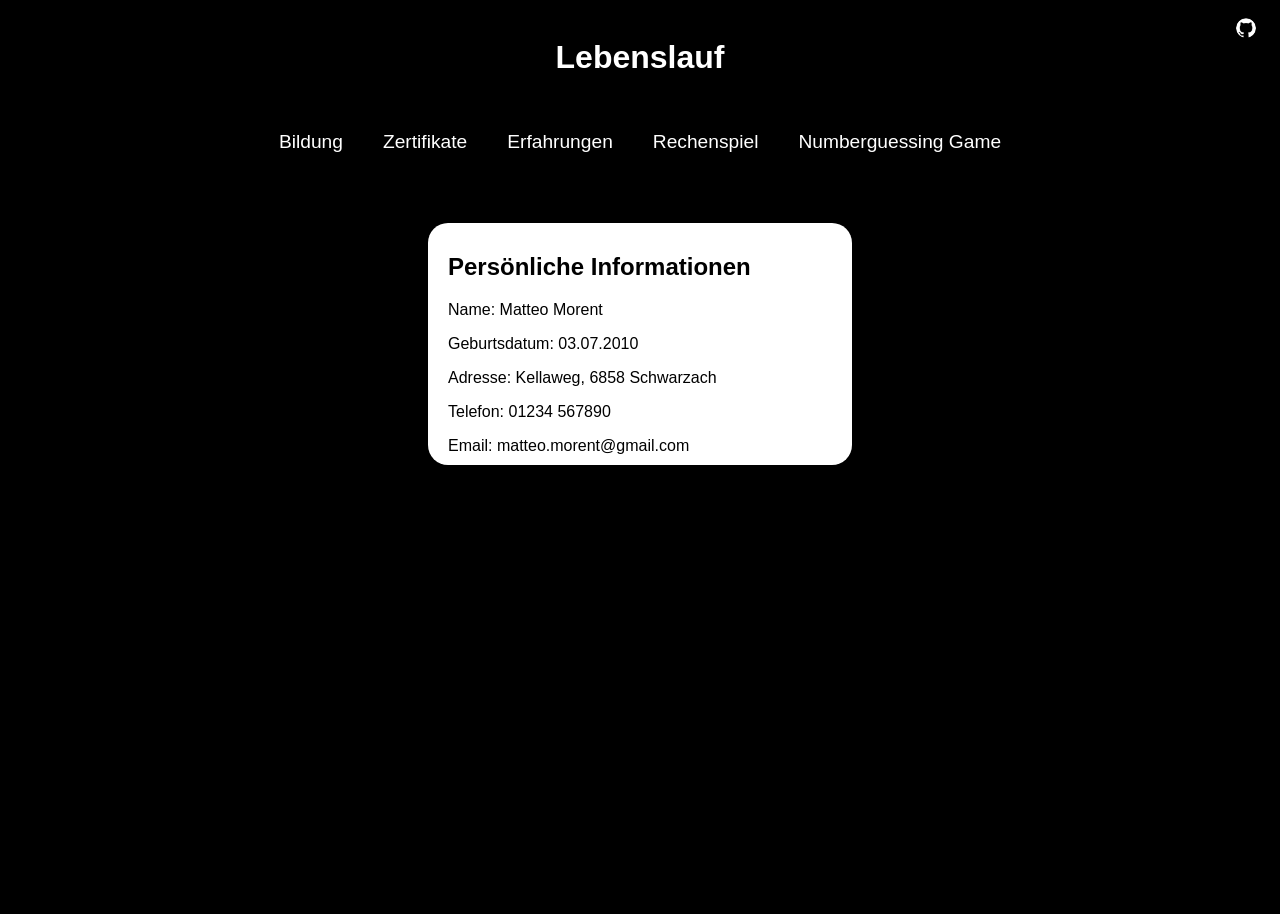
<file: index.html>
<!DOCTYPE html>
<html lang="de">
<head>
    <meta charset="UTF-8">
    <meta name="viewport" content="width=device-width, initial-scale=1.0">
    <title>Lebenslauf</title>
    <link rel="stylesheet" href="style/style-lebenslauf.css">
    <meta charset="UTF-8">
</head>
<body>
    <input type="checkbox" id="menu-toggle" />
    <div class="Headline">
        <h1>Lebenslauf</h1>
        <label for ="menu-toggle" class="burger">☰</label>
    </div>
    <div class="nav-bar">
        <label for="menu-toggle" class="close">✖</label>

        <a href="html/education.html">Bildung</a>
        <a href="html/kenntisse.html">Zertifikate</a>
        <a href="html/erfahrungen.html">Erfahrungen</a>
        <a href="html/mathegame.html">Rechenspiel</a>
        <a href="html/numberguessing.html">Numberguessing Game</a>
    </div>
    <div class="infoblock">
        <div class="block">
            <h2>Persönliche Informationen</h2>
            <p>Name: Matteo Morent</p>
            <p>Geburtsdatum: 03.07.2010</p>
            <p>Adresse: Kellaweg, 6858 Schwarzach</p>
            <p>Telefon: 01234 567890</p>
            <a href="mailto:matteo.morent@gmail.com">Email: matteo.morent@gmail.com</a>
        </div>
    </div>
    <a href="https://github.com/Las45" target="_blank"><img src="images/github-white-icon.jpg" alt="GitHub" class="link"></a>

</body>
</html>
</file>
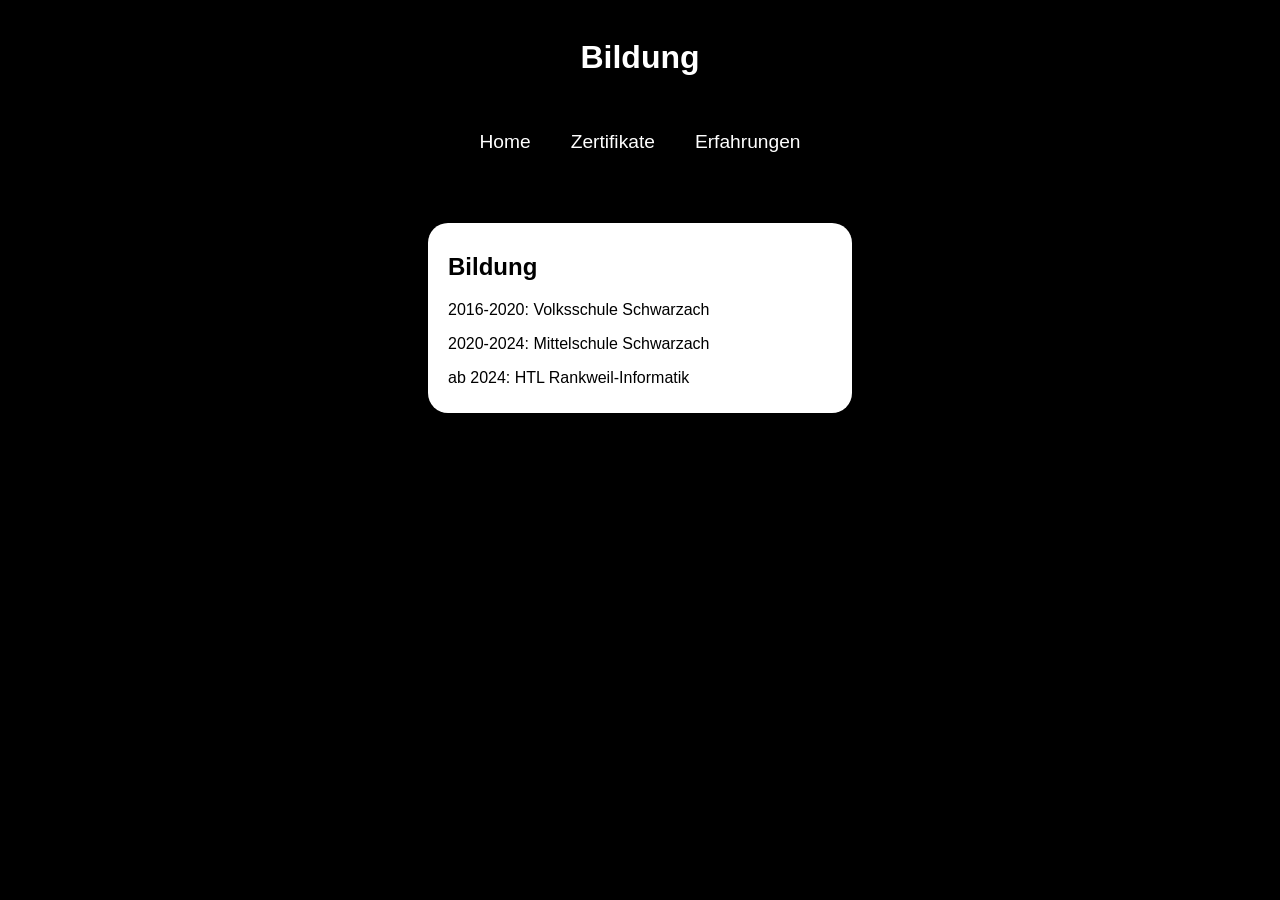
<file: education.html>
<!DOCTYPE html>
<html lang="de">
<head>
    <meta charset="UTF-8">
    <meta name="viewport" content="width=device-width, initial-scale=1.0">
    <title>Bildung</title>
    <link rel="stylesheet" href="style.css">
     <meta charset="UTF-8">
</head>
<body>  
    <input type="checkbox" id="menu-toggle" />

    <div class="Headline">
        <h1>Bildung</h1>
        <label for ="menu-toggle" class="burger">☰</label>
    </div>
    <div class="nav-bar">
        <label for="menu-toggle" class="close">✖</label>

        <a href="index.html">Home</a>
        <a href="kenntisse.html">Zertifikate</a>
        <a href="erfahrungen.html">Erfahrungen</a>
    </div>
    <div class="infoblock">
            <div class="block">
            <h2>Bildung</h2>
            <p>2016-2020: Volksschule Schwarzach</p>
            <p>2020-2024: Mittelschule Schwarzach</p>
            <p>ab 2024: HTL Rankweil-Informatik</p>
        </div>
    </div>
</body>
</html>
</file>
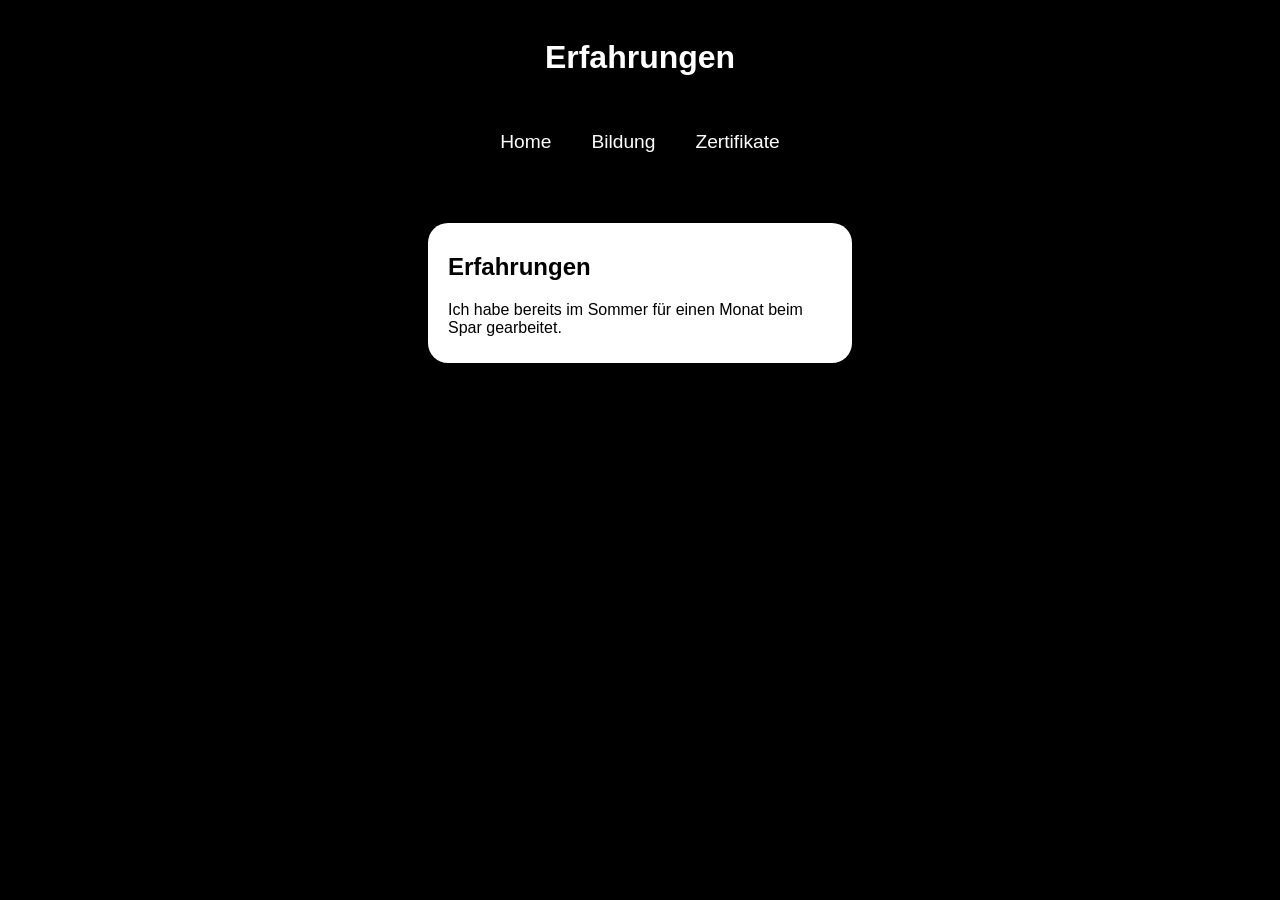
<file: erfahrungen.html>
<!DOCTYPE html>
<html lang="de">
<head>
    <meta charset="UTF-8">
    <meta name="viewport" content="width=device-width, initial-scale=1.0">
    <title>Erfahrungen</title>
    <link rel="stylesheet" href="style.css">
     <meta charset="UTF-8">
</head>
<body>
    <input type="checkbox" id="menu-toggle" />

    <div class="Headline">
        <h1>Erfahrungen</h1>
        <label for ="menu-toggle" class="burger">☰</label>
    </div>
    <div class="nav-bar">
        <label for="menu-toggle" class="close">✖</label>
        <a href="index.html">Home</a>

        <a href="education.html">Bildung</a>
        <a href="kenntisse.html">Zertifikate</a>
    </div>
    <div class="infoblock">
    <div class="block">
            <h2>Erfahrungen</h2>
            <p>Ich habe bereits im Sommer für einen Monat beim Spar gearbeitet.</p>
        </div>
    </div>
</body>
</html>
</file>
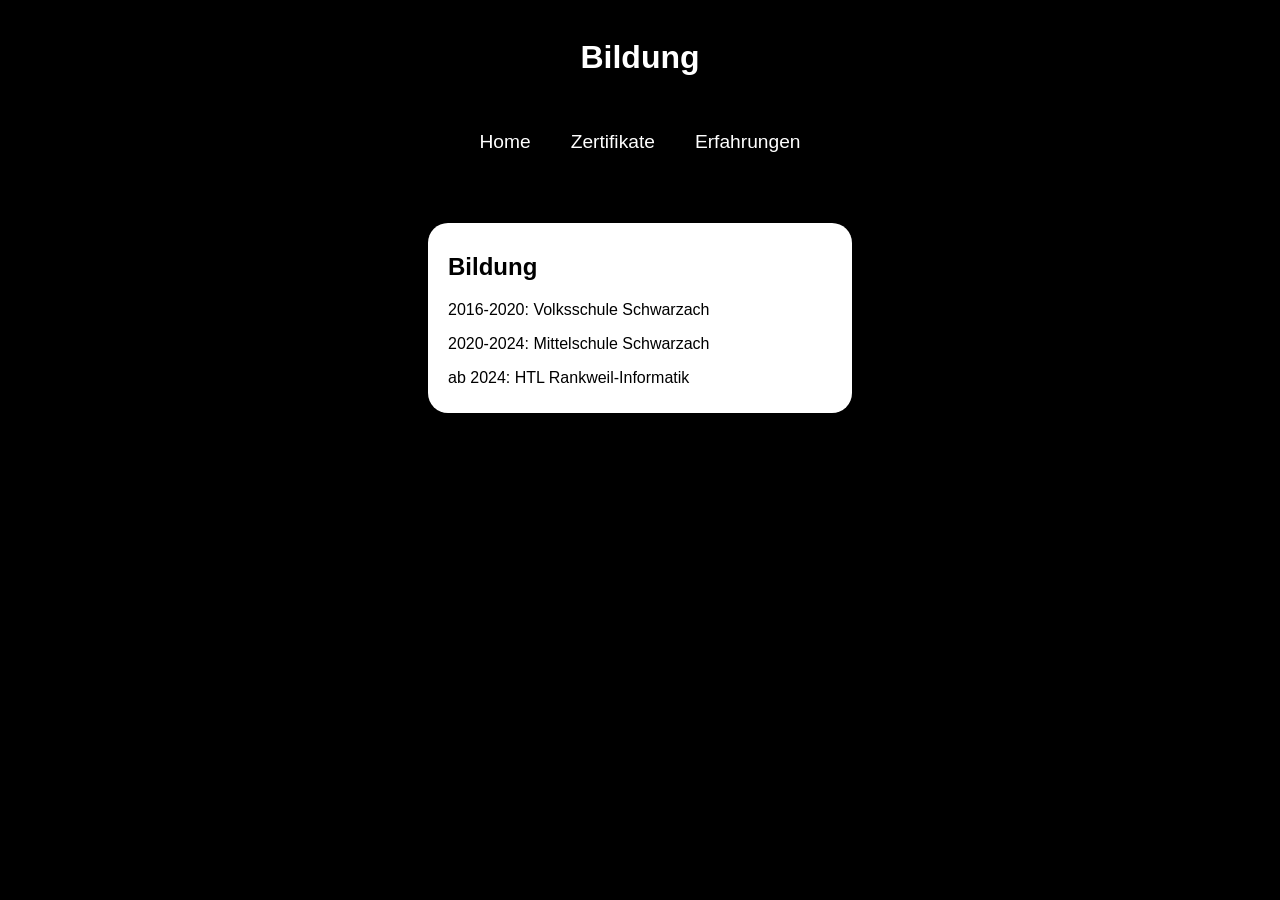
<file: html/education.html>
<!DOCTYPE html>
<html lang="de">
<head>
    <meta charset="UTF-8">
    <meta name="viewport" content="width=device-width, initial-scale=1.0">
    <title>Bildung</title>
    <link rel="stylesheet" href="../style/style-lebenslauf.css">
     <meta charset="UTF-8">
</head>
<body>  
    <input type="checkbox" id="menu-toggle" />

    <div class="Headline">
        <h1>Bildung</h1>
        <label for ="menu-toggle" class="burger">☰</label>
    </div>
    <div class="nav-bar">
        <label for="menu-toggle" class="close">✖</label>

        <a href="../index.html">Home</a>
        <a href="kenntisse.html">Zertifikate</a>
        <a href="erfahrungen.html">Erfahrungen</a>
    </div>
    <div class="infoblock">
            <div class="block">
            <h2>Bildung</h2>
            <p>2016-2020: Volksschule Schwarzach</p>
            <p>2020-2024: Mittelschule Schwarzach</p>
            <p>ab 2024: HTL Rankweil-Informatik</p>
        </div>
    </div>
</body>
</html>
</file>
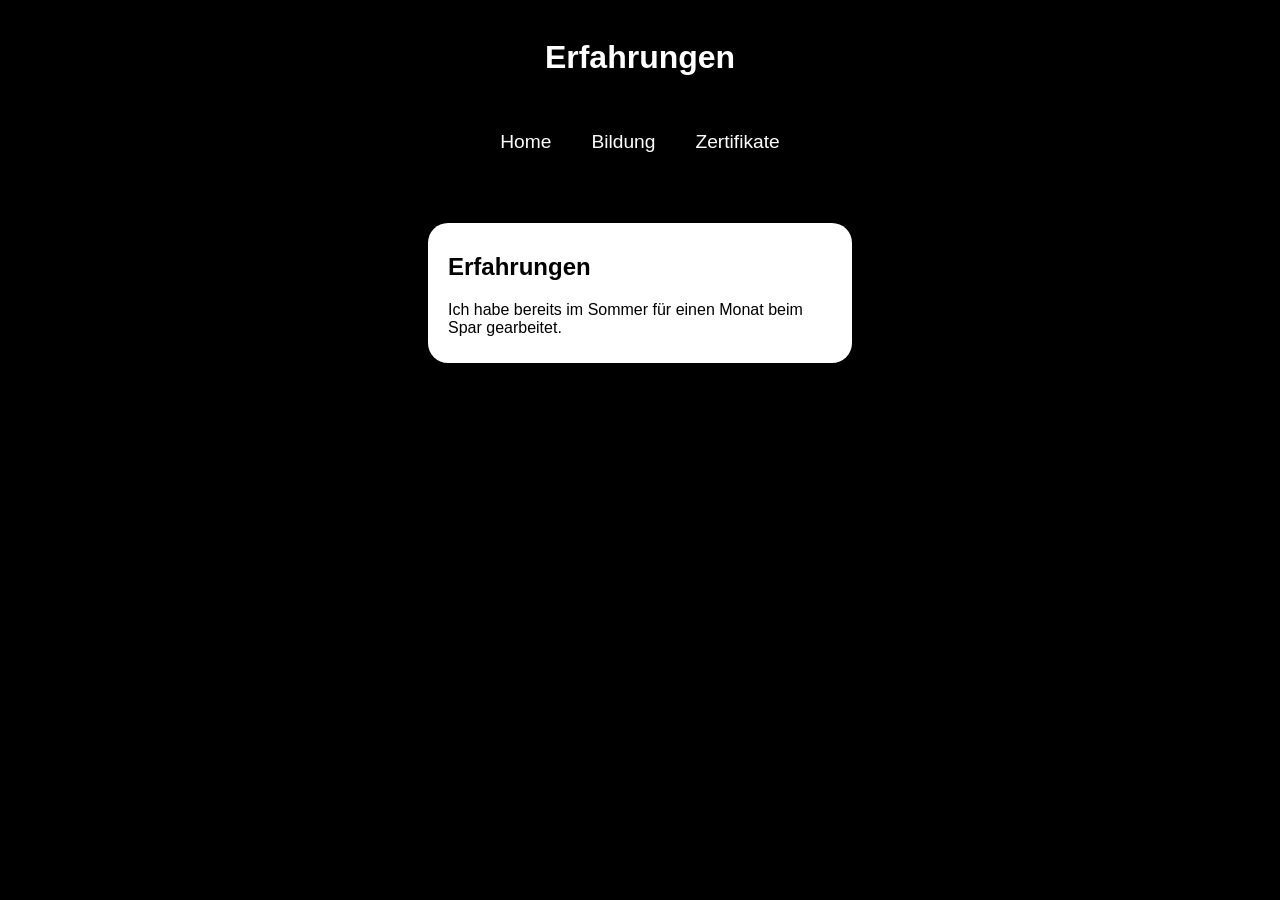
<file: html/erfahrungen.html>
<!DOCTYPE html>
<html lang="de">
<head>
    <meta charset="UTF-8">
    <meta name="viewport" content="width=device-width, initial-scale=1.0">
    <title>Erfahrungen</title>
    <link rel="stylesheet" href="../style/style-lebenslauf.css">
     <meta charset="UTF-8">
</head>
<body>
    <input type="checkbox" id="menu-toggle" />

    <div class="Headline">
        <h1>Erfahrungen</h1>
        <label for ="menu-toggle" class="burger">☰</label>
    </div>
    <div class="nav-bar">
        <label for="menu-toggle" class="close">✖</label>
        <a href="../index.html">Home</a>
        <a href="education.html">Bildung</a>
        <a href="kenntisse.html">Zertifikate</a>
    </div>
    <div class="infoblock">
    <div class="block">
            <h2>Erfahrungen</h2>
            <p>Ich habe bereits im Sommer für einen Monat beim Spar gearbeitet.</p>
        </div>
    </div>
</body>
</html>
</file>
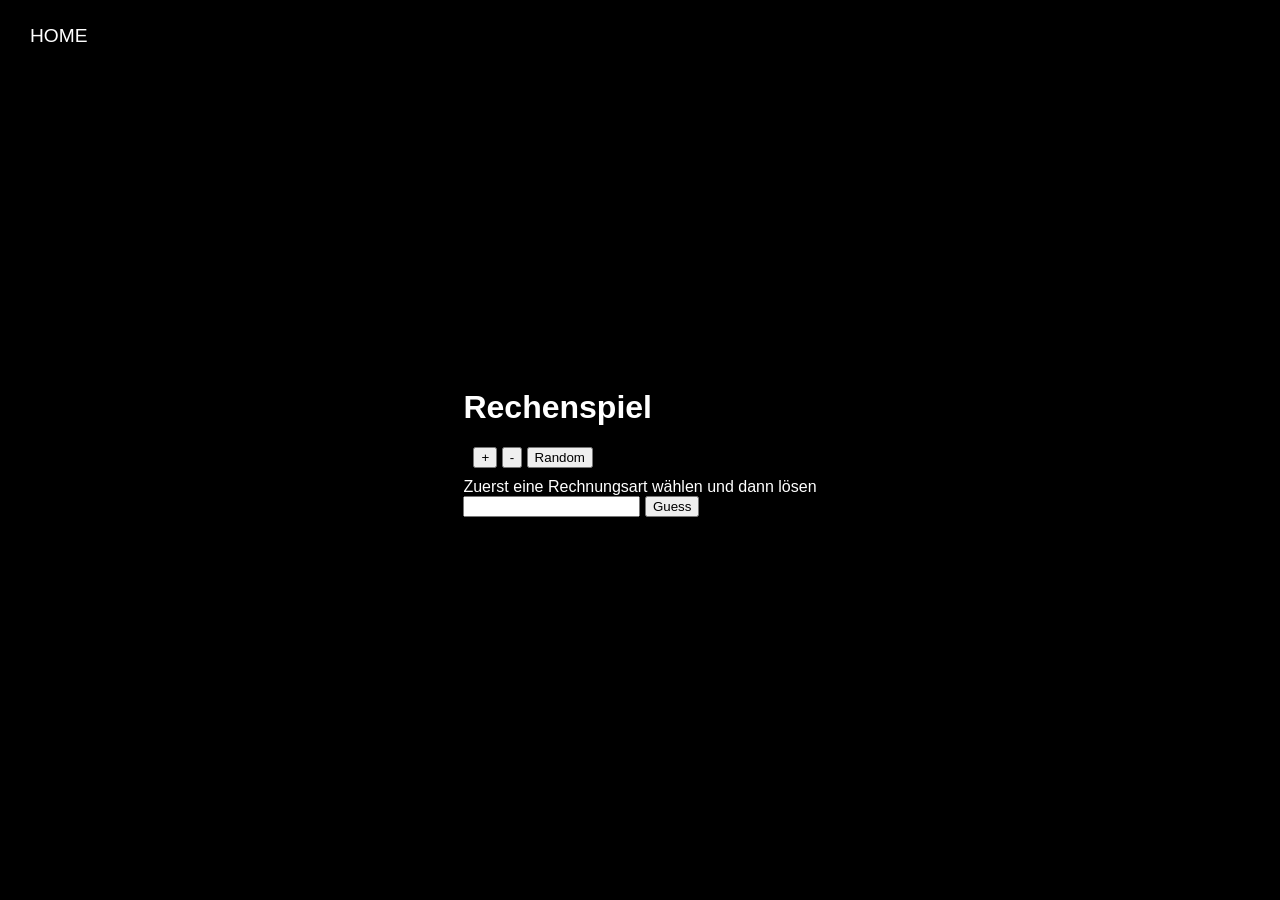
<file: html/mathegame.html>
<!DOCTYPE html>
<html lang="de">
    <head>
        <meta charset="UTF-8">
        <meta name="viewport" content="width=device-width, initial-scale=1.0">
        <title>Mathe Game</title>
        <link rel="stylesheet" href="../style/style.css">
    </head>
    <body>
        <a href="../index.html">HOME</a>
        <h1>Rechenspiel</h1>
        <div class="type" style="margin: 10px;">
            <button onclick="set_plus()">+</button>
            <button onclick="set_minus()">-</button>
            <button onclick="set_random()">Random</button>
        </div>
        <div class="Guess">
            <label id="calculation">Zuerst eine Rechnungsart wählen und dann lösen</label>
            <br>
            <input type="number" id="input"/>
            <button id="startButton" onclick="guess()">Guess</button>
            <p id="output"></p>
        </div>
        <script src="../script/java.js"></script>
    </body>
</html>
</file>
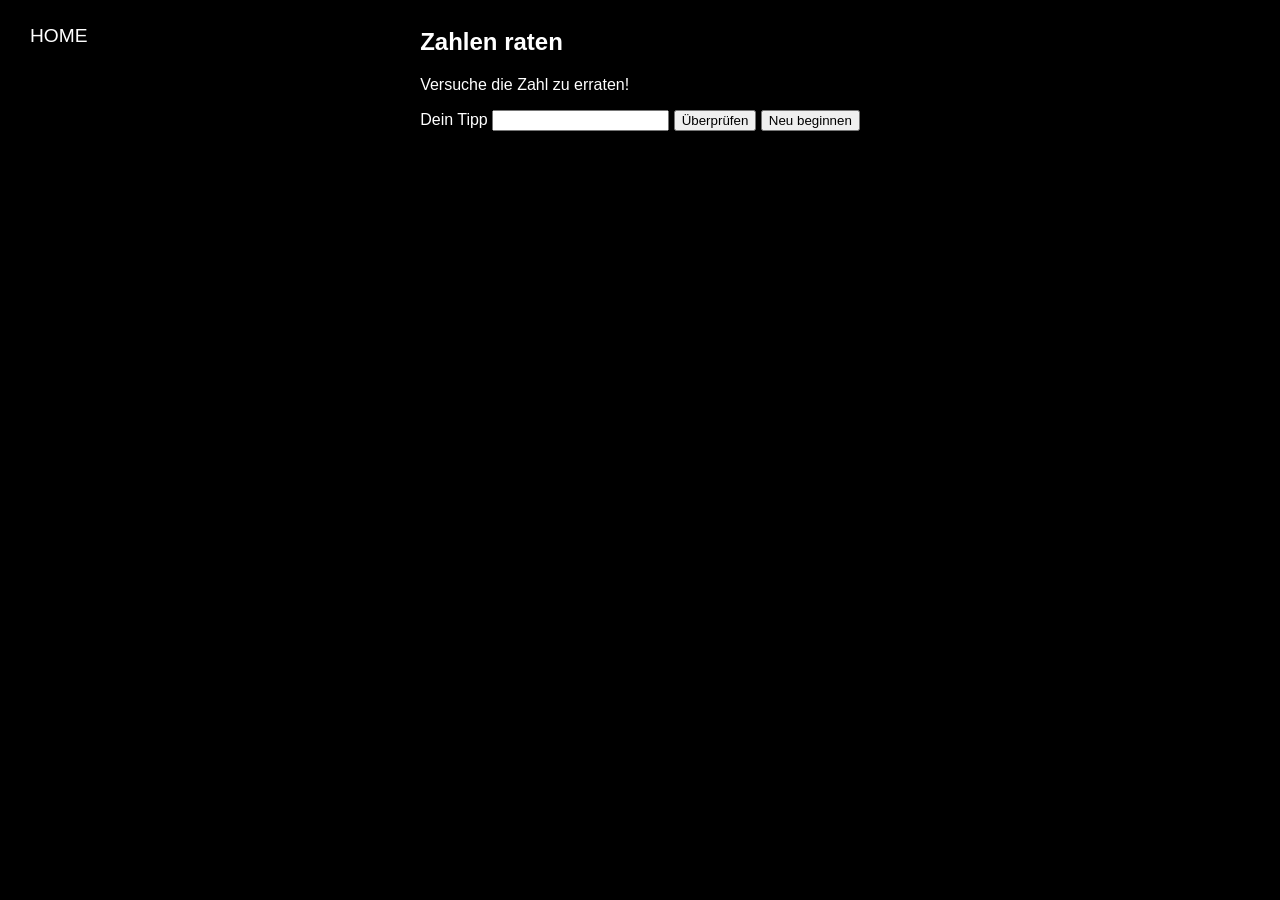
<file: html/numberguessing.html>
<!DOCTYPE html>
<html lang="de">
<head>
    <meta charset="UTF-8">
    <meta name="viewport" content="width=device-width, initial-scale=1.0">
    <link rel="stylesheet" href="../style/style-numberguessing.css">
    <title>Spiel</title>
</head>
<body>
    <a href="../index.html">HOME</a>
    <div>
        <h2>Zahlen raten</h2>
        <p>Versuche die Zahl zu erraten!</p>
        <div>
            <label>Dein Tipp</label>
            <input type="number" id="inputInput">
            <button onclick="checkNumber()" id = "btnClick">Überprüfen</button>
            <button onclick="newGame()">Neu beginnen</button>
            <p id="outputResult"></p>
            <p id="outputCount"></p>        
        </div>
    </div>
    
    <script src="../script/script.js"></script>
</body>
</html>
</file>
<file: style/style-lebenslauf.css>
body{
    margin: 0px;
    background-color: black;
    color: #FFFFFF;
    padding:0px;
    font-family: sans-serif;
    
}

.Headline{
    display: flex;
    flex-direction: column;
    color: #FFFFFF;
    text-align: center;
    padding: 2vh;
    cursor: default;
    
}
.block{
    color: black;
    background-color: #FFFFFF;
    border-radius: 20px;
    padding-left:20px;
    padding-right: 20px;
    padding-top: 10px;
    padding-bottom: 10px;
    width: 30vw;
    margin:10px;
    height:fit-content;
    transition: 1s;
    cursor: default;
    
}
.block:hover{
    transform: translateY(-5px);
    transition: 1s;
    box-shadow: skyblue 0px 0px 40px;
}

.block a{
    color: black;
    text-decoration: none;
    transition: 1s;
    font-size: 100%;
    padding: 0px;
    margin: 0px;
;
}
.block a:hover{
    color: darkblue;
    transition: 1s;
}

.infoblock{
    display: flex;
    justify-content: center;
    margin-top: 5vh;
    height: 75vh;
}

.nav-bar{
    display: flex;
    justify-content: center;
    padding: 10px;
}

a{
    color: #FFFFFF;
    text-decoration: none;
    margin: 0px 10px;
    padding: 5px 10px;
    font-size: 120%;
    transition: 1s;
}
a:hover{
    transform: translate(0px,-5px);
    color: color-mix(in srgb, lightgreen 40%, rgb(0, 191, 255) 60%);
    transition:  1.5s;
}

#menu-toggle{
    display: none;
}

.link{
    width: 20px;
    height: 20px;
    border-radius: 50%;
    position: absolute;
    top: 18px;
    right: 24px;
}

@media(min-width: 1100px){
    .burger{
        display: none;
    }
    .close{
        display: none;
    }

}
@media(max-width: 1100px){
    .nav-bar{
        display: none;
    }
    .Headline{
        flex-direction: row;
        justify-content: space-between;
        align-items: center;
    }
    .burger{
        position: absolute;
        top: 18px;
        right: 24px;
        color: white;
        font-size: 2em;
        cursor: pointer;
    }
   .close{
        position: absolute;
        top: 18px;
        right: 50px;
        color: white;
        font-size: 2em;
        cursor: pointer;
    }
    #menu-toggle:checked ~ .infoblock{
        display: none;
    }
    #menu-toggle:checked ~ .nav-bar{
        opacity: 1;
        pointer-events: all;
    }
    .nav-bar{
        transform: scale(100%);
        transition: 1s;
        position: fixed;
        top: 0;
        left: 0;
        width: 100vw;
        height: 100vh;
        background-color: #222;

        display: flex;
        flex-direction: column;
        justify-content: center;
        align-items: center;
        gap: 20px;

        opacity: 0;
        pointer-events: none;
    }
}
</file>
<file: style.css>
body{
    margin: 0px;
    background-color: black;
    color: #FFFFFF;
    padding:0px;
    font-family: sans-serif;
    
}

.Headline{
    display: flex;
    flex-direction: column;
    color: #FFFFFF;
    text-align: center;
    padding: 2vh;
    cursor: default;
    
}
.block{
    color: black;
    background-color: #FFFFFF;
    border-radius: 20px;
    padding-left:20px;
    padding-right: 20px;
    padding-top: 10px;
    padding-bottom: 10px;
    width: 30vw;
    margin:10px;
    height:fit-content;
    transition: 1s;
    cursor: default;
    
}
.block:hover{
    transform: translateY(-5px);
    transition: 1s;
    box-shadow: skyblue 0px 0px 40px;
}

.block a{
    color: black;
    text-decoration: none;
    transition: 1s;
    font-size: 100%;
    padding: 0px;
    margin: 0px;
;
}
.block a:hover{
    color: darkblue;
    transition: 1s;
}

.infoblock{
    display: flex;
    justify-content: center;
    margin-top: 5vh;
    height: 75vh;
}

.nav-bar{
    display: flex;
    justify-content: center;
    padding: 10px;
}

a{
    color: #FFFFFF;
    text-decoration: none;
    margin: 0px 10px;
    padding: 5px 10px;
    font-size: 120%;
    transition: 1s;
}
a:hover{
    transform: translate(0px,-5px);
    color: color-mix(in srgb, lightgreen 40%, rgb(0, 191, 255) 60%);
    transition:  1.5s;
}

#menu-toggle{
    display: none;
}

.link{
    width: 20px;
    height: 20px;
    border-radius: 50%;
    position: absolute;
    top: 18px;
    right: 24px;
}

@media(min-width: 1100px){
    .burger{
        display: none;
    }
    .close{
        display: none;
    }

}
@media(max-width: 1100px){
    .nav-bar{
        display: none;
    }
    .Headline{
        flex-direction: row;
        justify-content: space-between;
        align-items: center;
    }
    .burger{
        position: absolute;
        top: 18px;
        right: 24px;
        color: white;
        font-size: 2em;
        cursor: pointer;
    }
   .close{
        position: absolute;
        top: 18px;
        right: 50px;
        color: white;
        font-size: 2em;
        cursor: pointer;
    }
    #menu-toggle:checked ~ .infoblock{
        display: none;
    }
    #menu-toggle:checked ~ .nav-bar{
        opacity: 1;
        pointer-events: all;
    }
    .nav-bar{
        transform: scale(100%);
        transition: 1s;
        position: fixed;
        top: 0;
        left: 0;
        width: 100vw;
        height: 100vh;
        background-color: #222;

        display: flex;
        flex-direction: column;
        justify-content: center;
        align-items: center;
        gap: 20px;

        opacity: 0;
        pointer-events: none;
    }
}
</file>
<file: style/style.css>
html{
    display: flex;
    justify-content: center;
    align-items: center;
    background-color: black;
    color: white;
    height: 100vh;
    font-family: Arial, Helvetica, sans-serif;
}
a{
    position:absolute;
    top: 20px;
    left: 10px;
    color: #FFFFFF;
    text-decoration: none;
    margin: 0px 10px;
    padding: 5px 10px;
    font-size: 120%;
    transition: 1s;
}
a:hover{
    transform: translate(0px,-5px);
    color: color-mix(in srgb, lightgreen 40%, rgb(0, 191, 255) 60%);
    transition:  1.5s;
}
</file>
<file: style/style-numberguessing.css>
body{
    display: flex;
    justify-content: center;
    align-items: center;
    background-color: black;
    color: white;
    font-family: Arial, Helvetica, sans-serif;
}

a{
    position:absolute;
    top: 20px;
    left: 10px;
    color: #FFFFFF;
    text-decoration: none;
    margin: 0px 10px;
    padding: 5px 10px;
    font-size: 120%;
    transition: 1s;
}
a:hover{
    transform: translate(0px,-5px);
    color: color-mix(in srgb, lightgreen 40%, rgb(0, 191, 255) 60%);
    transition:  1.5s;
}
</file>
